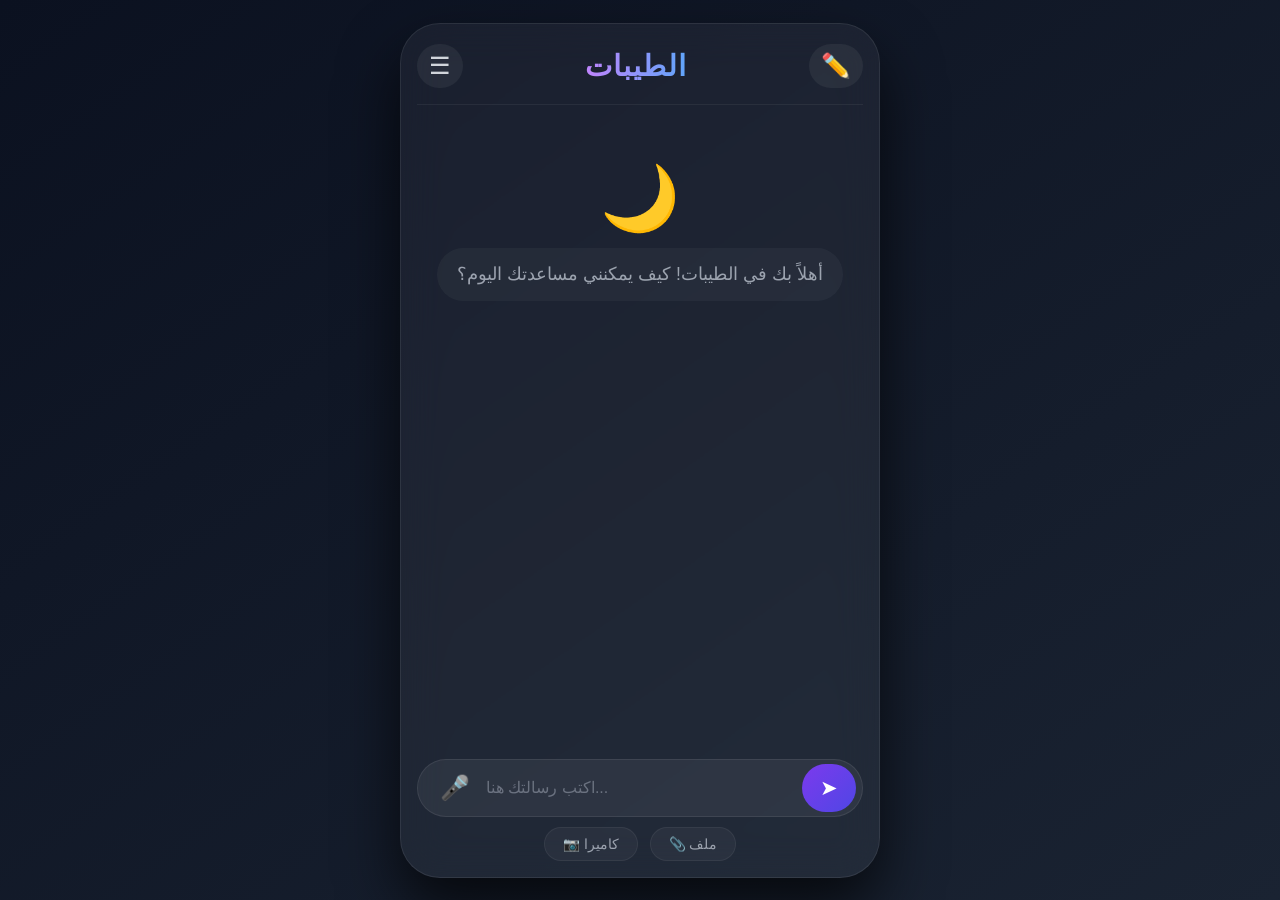
<file: index.html>
<!DOCTYPE html>
<html lang="ar">
<head>
    <meta charset="UTF-8" />
    <meta name="viewport" content="width=device-width, initial-scale=1.0, maximum-scale=1.0" />
    <title>الطيبات</title>
    <link rel="stylesheet" href="/style.css" />
</head>
<body>
    <div class="container">
        <!-- الهيدر -->
        <div class="header">
            <button class="menu-btn">☰</button>
            <h1>الطيبات</h1>
            <button class="new-chat-btn" id="newChatBtn">✏️</button>
        </div>

        <!-- منطقة المحادثة -->
        <div id="chatBox" class="chat-box">
            <div class="welcome-msg">
                <div class="avatar">🌙</div>
                <p>أهلاً بك في الطيبات! كيف يمكنني مساعدتك اليوم؟</p>
            </div>
        </div>

        <!-- منطقة الإدخال -->
        <div class="input-area">
            <div class="input-box">
                <button class="mic-btn" id="micBtn">🎤</button>
                <input type="text" id="userInput" placeholder="اكتب رسالتك هنا..." />
                <button class="send-btn" id="sendBtn">➤</button>
            </div>
            <div class="input-actions">
                <button class="action-btn" id="camBtn">📷 كاميرا</button>
                <button class="action-btn" id="fileBtn">📎 ملف</button>
            </div>
        </div>
    </div>
    <script src="/script.js"></script>
</body>
</html>
</file>
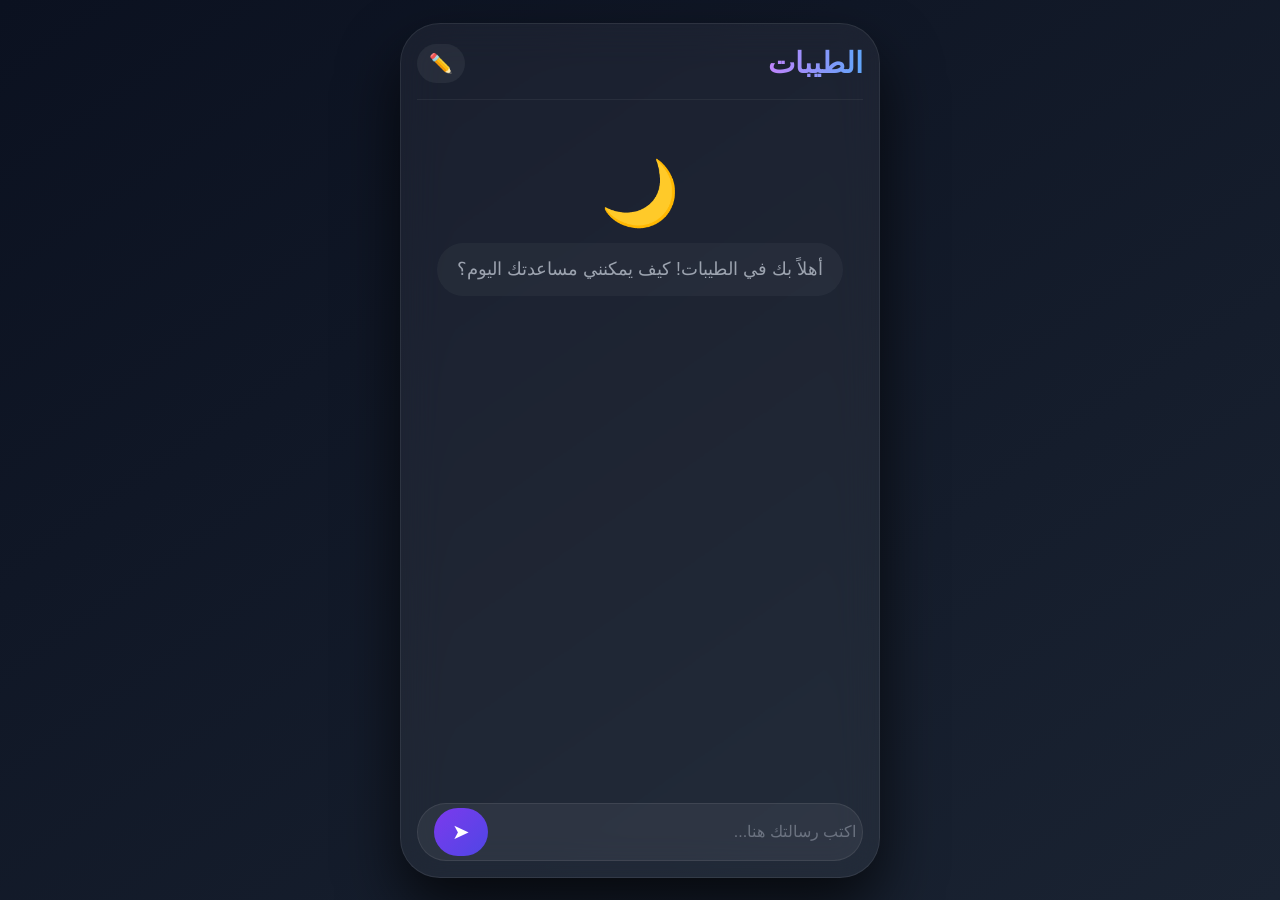
<file: templates/index.html>
<!DOCTYPE html>
<html lang="ar" dir="rtl">
<head>
<meta charset="UTF-8">
<meta name="viewport" content="width=device-width, initial-scale=1.0">
<title>الطيبات</title>
<style>
* { margin: 0; padding: 0; box-sizing: border-box; font-family: 'Segoe UI', Tahoma, sans-serif; }
body { background: linear-gradient(145deg, #0b1120, #1a2332); min-height: 100vh; display: flex; justify-content: center; align-items: center; padding: 12px; }
.container { width: 100%; max-width: 480px; height: 95vh; background: rgba(255,255,255,0.05); backdrop-filter: blur(20px); border-radius: 40px; border: 1px solid rgba(255,255,255,0.08); box-shadow: 0 30px 60px rgba(0,0,0,0.7); display: flex; flex-direction: column; overflow: hidden; padding: 20px 16px 16px; }
.header { display: flex; justify-content: space-between; align-items: center; padding-bottom: 16px; border-bottom: 1px solid rgba(255,255,255,0.06); }
.header h1 { font-size: 1.8rem; font-weight: 700; background: linear-gradient(to right, #c084fc, #60a5fa); -webkit-background-clip: text; -webkit-text-fill-color: transparent; }
.new-chat-btn { background: rgba(255,255,255,0.06); border: none; color: #d1d5db; font-size: 1.2rem; padding: 8px 12px; border-radius: 30px; cursor: pointer; }
.chat-box { flex: 1; overflow-y: auto; padding: 16px 4px 8px; display: flex; flex-direction: column; gap: 12px; scroll-behavior: smooth; }
.welcome-msg { text-align: center; color: #9ca3af; margin-top: 40px; }
.welcome-msg .avatar { font-size: 4rem; margin-bottom: 12px; }
.welcome-msg p { font-size: 1.1rem; background: rgba(255,255,255,0.04); padding: 16px 20px; border-radius: 30px; display: inline-block; }
.msg { max-width: 85%; padding: 14px 18px; border-radius: 24px; font-size: 1rem; line-height: 1.6; word-wrap: break-word; }
.user-msg { align-self: flex-end; background: linear-gradient(135deg, #7c3aed, #4f46e5); color: #fff; border-bottom-right-radius: 6px; }
.bot-msg { align-self: flex-start; background: rgba(255,255,255,0.07); color: #e5e7eb; border-bottom-left-radius: 6px; border: 1px solid rgba(255,255,255,0.05); }
.bot-msg strong { color: #c084fc; }
.input-area { margin-top: 12px; display: flex; flex-direction: column; gap: 10px; }
.input-box { display: flex; align-items: center; gap: 10px; background: rgba(255,255,255,0.06); border-radius: 50px; padding: 4px 6px 4px 16px; border: 1px solid rgba(255,255,255,0.08); }
.input-box input { flex: 1; background: transparent; border: none; outline: none; color: #f3f4f6; font-size: 1rem; padding: 12px 0; }
.input-box input::placeholder { color: #6b7280; }
.send-btn { background: linear-gradient(135deg, #7c3aed, #4f46e5); border: none; color: #fff; font-size: 1.3rem; padding: 12px 18px; border-radius: 50px; cursor: pointer; }
</style>
</head>
<body>
<div class="container">
  <div class="header">
    <h1>الطيبات</h1>
    <button class="new-chat-btn" onclick="newChat()">✏️</button>
  </div>
  <div class="chat-box" id="chatBox">
    <div class="welcome-msg">
      <div class="avatar">🌙</div>
      <p>أهلاً بك في الطيبات! كيف يمكنني مساعدتك اليوم؟</p>
    </div>
  </div>
  <div class="input-area">
    <div class="input-box">
      <input type="text" id="userInput" placeholder="اكتب رسالتك هنا...">
      <button class="send-btn" onclick="sendMessage()">➤</button>
    </div>
  </div>
</div>
<script>
const chatBox = document.getElementById("chatBox");
const userInput = document.getElementById("userInput");
let history = [];

function parseMarkdown(text) {
  return text.replace(/\*\*(.*?)\*\*/g, '<strong>$1</strong>').replace(/\n/g, '<br>');
}

function addMessage(text, sender) {
  const div = document.createElement("div");
  div.className = "msg " + (sender === "user" ? "user-msg" : "bot-msg");
  if (sender === "bot") div.innerHTML = parseMarkdown(text);
  else div.textContent = text;
  chatBox.appendChild(div);
  chatBox.scrollTop = chatBox.scrollHeight;
}

async function sendMessage() {
  const text = userInput.value.trim();
  if (!text) return;
  addMessage(text, "user");
  userInput.value = "";
  const loading = document.createElement("div");
  loading.className = "msg bot-msg";
  loading.textContent = "⏳ جاري التفكير...";
  chatBox.appendChild(loading);
  chatBox.scrollTop = chatBox.scrollHeight;
  try {
    const res = await fetch("/chat", {
      method: "POST",
      headers: { "Content-Type": "application/json" },
      body: JSON.stringify({ message: text, history })
    });
    const data = await res.json();
    loading.innerHTML = parseMarkdown(data.response);
    history.push({ role: "user", content: text });
    history.push({ role: "assistant", content: data.response });
  } catch {
    loading.textContent = "❌ حدث خطأ في الاتصال";
  }
}

function newChat() {
  chatBox.innerHTML = '<div class="welcome-msg"><div class="avatar">🌙</div><p>أهلاً بك في الطيبات! كيف يمكنني مساعدتك اليوم؟</p></div>';
  history = [];
}

userInput.addEventListener("keypress", (e) => { if (e.key === "Enter") sendMessage(); });
</script>
</body>
</html>
</file>
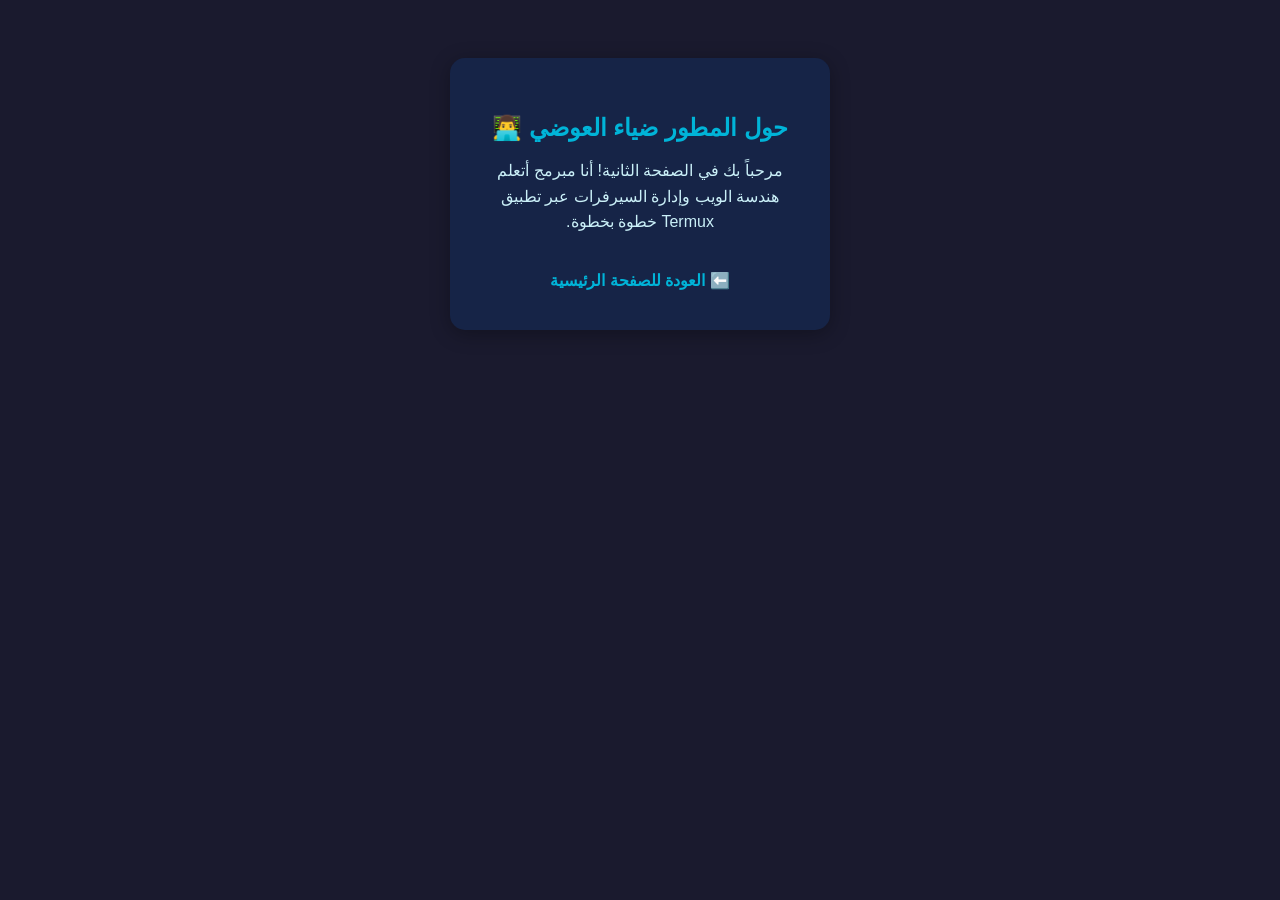
<file: about.html>
<!DOCTYPE html>
<html lang="ar" dir="rtl">
<head>
    <meta charset="UTF-8">
    <meta name="viewport" content="width=device-width, initial-scale=1.0">
    <title>حول المطور ضياء</title>
    <style>
        body {
            font-family: sans-serif;
            text-align: center;
            background-color: #1a1a2e;
            color: #e2e2e2;
            padding: 50px;
        }
        .container {
            background: #162447;
            padding: 40px;
            border-radius: 15px;
            box-shadow: 0 4px 20px rgba(0,0,0,0.3);
            display: inline-block;
            width: 300px;
        }
        h1 { color: #00b4d8; font-size: 24px; }
        p { color: #caf0f8; font-size: 16px; line-height: 1.6; }
        .link-btn {
            display: inline-block;
            margin-top: 20px;
            color: #00b4d8;
            text-decoration: none;
            font-weight: bold;
        }
        .link-btn:hover { text-decoration: underline; }
    </style>
</head>
<body>

    <div class="container">
        <h1>حول المطور ضياء العوضي 👨‍💻</h1>
        <p>مرحباً بك في الصفحة الثانية! أنا مبرمج أتعلم هندسة الويب وإدارة السيرفرات عبر تطبيق Termux خطوة بخطوة.</p>
        
        <!-- رابط للعودة للصفحة الرئيسية -->
        <a href="index.html" class="link-btn">⬅️ العودة للصفحة الرئيسية</a>
    </div>

</body>
</html>
</file>
<file: style.css>
* {
    margin: 0;
    padding: 0;
    box-sizing: border-box;
    font-family: 'Segoe UI', 'Tahoma', sans-serif;
}

body {
    background: linear-gradient(145deg, #0b1120, #1a2332);
    min-height: 100vh;
    display: flex;
    justify-content: center;
    align-items: center;
    padding: 12px;
}

.container {
    width: 100%;
    max-width: 480px;
    height: 95vh;
    background: rgba(255, 255, 255, 0.05);
    backdrop-filter: blur(20px);
    border-radius: 40px;
    border: 1px solid rgba(255, 255, 255, 0.08);
    box-shadow: 0 30px 60px rgba(0, 0, 0, 0.7);
    display: flex;
    flex-direction: column;
    overflow: hidden;
    padding: 20px 16px 16px;
}

/* الهيدر */
.header {
    display: flex;
    justify-content: space-between;
    align-items: center;
    padding-bottom: 16px;
    border-bottom: 1px solid rgba(255, 255, 255, 0.06);
}

.header h1 {
    font-size: 1.8rem;
    font-weight: 700;
    background: linear-gradient(to right, #c084fc, #60a5fa);
    -webkit-background-clip: text;
    -webkit-text-fill-color: transparent;
    letter-spacing: 1px;
}

.menu-btn,
.new-chat-btn {
    background: rgba(255, 255, 255, 0.06);
    border: none;
    color: #d1d5db;
    font-size: 1.5rem;
    padding: 8px 12px;
    border-radius: 30px;
    cursor: pointer;
    transition: 0.3s;
}

.menu-btn:hover,
.new-chat-btn:hover {
    background: rgba(255, 255, 255, 0.12);
}

/* منطقة المحادثة */
.chat-box {
    flex: 1;
    overflow-y: auto;
    padding: 16px 4px 8px;
    display: flex;
    flex-direction: column;
    gap: 12px;
    scroll-behavior: smooth;
}

.chat-box::-webkit-scrollbar {
    width: 4px;
}

.chat-box::-webkit-scrollbar-thumb {
    background: rgba(255, 255, 255, 0.2);
    border-radius: 10px;
}

.welcome-msg {
    text-align: center;
    color: #9ca3af;
    margin-top: 40px;
}

.welcome-msg .avatar {
    font-size: 4rem;
    margin-bottom: 12px;
}

.welcome-msg p {
    font-size: 1.1rem;
    background: rgba(255, 255, 255, 0.04);
    padding: 16px 20px;
    border-radius: 30px;
    display: inline-block;
}

/* الرسائل */
.msg {
    max-width: 85%;
    padding: 14px 18px;
    border-radius: 24px;
    font-size: 1rem;
    line-height: 1.6;
    word-wrap: break-word;
    animation: fadeIn 0.3s ease;
}

.user-msg {
    align-self: flex-end;
    background: linear-gradient(135deg, #7c3aed, #4f46e5);
    color: #fff;
    border-bottom-right-radius: 6px;
}

.bot-msg {
    align-self: flex-start;
    background: rgba(255, 255, 255, 0.07);
    color: #e5e7eb;
    border-bottom-left-radius: 6px;
    border: 1px solid rgba(255, 255, 255, 0.05);
}

.bot-msg strong {
    color: #c084fc;
}

@keyframes fadeIn {
    from {
        opacity: 0;
        transform: translateY(10px);
    }
    to {
        opacity: 1;
        transform: translateY(0);
    }
}

/* منطقة الإدخال */
.input-area {
    margin-top: 12px;
    display: flex;
    flex-direction: column;
    gap: 10px;
}

.input-box {
    display: flex;
    align-items: center;
    gap: 10px;
    background: rgba(255, 255, 255, 0.06);
    border-radius: 50px;
    padding: 4px 6px 4px 16px;
    border: 1px solid rgba(255, 255, 255, 0.08);
    transition: 0.3s;
}

.input-box:focus-within {
    border-color: #7c3aed;
    box-shadow: 0 0 20px rgba(124, 58, 237, 0.15);
}

.input-box input {
    flex: 1;
    background: transparent;
    border: none;
    outline: none;
    color: #f3f4f6;
    font-size: 1rem;
    padding: 12px 0;
}

.input-box input::placeholder {
    color: #6b7280;
}

.mic-btn {
    background: none;
    border: none;
    font-size: 1.5rem;
    cursor: pointer;
    transition: 0.3s;
    padding: 6px;
    border-radius: 50%;
    color: #9ca3af;
}

.mic-btn:hover {
    background: rgba(255, 255, 255, 0.08);
    color: #60a5fa;
}

.send-btn {
    background: linear-gradient(135deg, #7c3aed, #4f46e5);
    border: none;
    color: #fff;
    font-size: 1.3rem;
    padding: 12px 18px;
    border-radius: 50px;
    cursor: pointer;
    transition: 0.3s;
}

.send-btn:hover {
    transform: scale(1.05);
    box-shadow: 0 0 25px rgba(124, 58, 237, 0.4);
}

.input-actions {
    display: flex;
    gap: 12px;
    justify-content: center;
}

.action-btn {
    background: rgba(255, 255, 255, 0.04);
    border: 1px solid rgba(255, 255, 255, 0.06);
    color: #9ca3af;
    padding: 8px 18px;
    border-radius: 30px;
    cursor: pointer;
    font-size: 0.85rem;
    transition: 0.3s;
}

.action-btn:hover {
    background: rgba(255, 255, 255, 0.08);
    color: #d1d5db;
}
</file>
